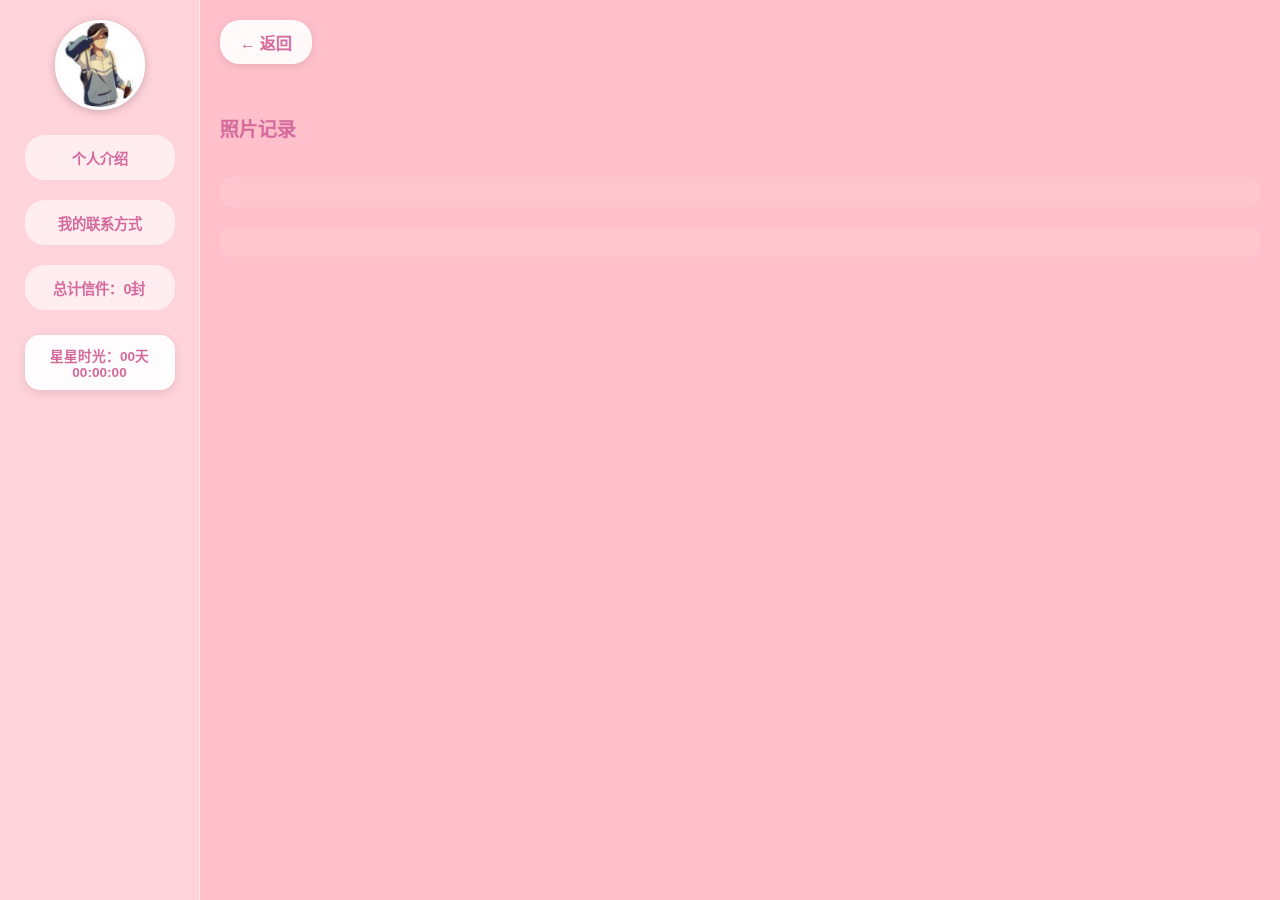
<file: article.html>
<!DOCTYPE html>
<html lang="zh-CN">
<head>
    <meta charset="UTF-8">
    <!-- 替换原有 viewport 为以下代码 -->
<meta name="viewport" content="width=device-width, initial-scale=1.0, maximum-scale=1.0, user-scalable=no">
    <title>信件详情</title>
<style>
    /* 重置样式 */
    * {
        margin: 0;
        padding: 0;
        box-sizing: border-box;
    }

    /* 页面基础布局 */
    body {
        margin: 0;
        padding: 0;
        background-color: pink;
        font-family: Arial, sans-serif;
        height: 100vh;
        display: flex;
    }

    /* ========== 侧边栏 ========== */
    .sidebar {
        width: 200px;
        height: 100%;
        background: rgba(255, 255, 255, 0.3);
        position: fixed;
        left: 0;
        top: 0;
        z-index: 100;
        padding: 20px 0;
        display: flex;
        flex-direction: column;
        align-items: center;
        backdrop-filter: blur(5px);
        border-right: 1px solid rgba(255, 255, 255, 0.5);
    }

    .avatar {
        width: 90px;
        height: 90px;
        border-radius: 50%;
        object-fit: cover;
        cursor: pointer;
        border: 3px solid white;
        box-shadow: 0 2px 10px rgba(0, 0, 0, 0.2);
        transition: transform 0.3s;
        margin-bottom: 15px;
    }

    .avatar:hover {
        transform: scale(1.1);
    }

    .sidebar-btn {
        width: 150px;
        padding: 12px;
        margin: 10px 0;
        text-align: center;
        cursor: pointer;
        background: rgba(255, 255, 255, 0.4);
        border-radius: 20px;
        font-size: 0.9em;
        color: #d46b9c;
        font-weight: bold;
        transition: all 0.3s;
        border: none;
        backdrop-filter: blur(5px);
    }

    .sidebar-btn:hover {
        background: rgba(255, 255, 255, 0.7);
        transform: translateY(-2px);
    }

    /* 个人介绍 & 联系方式 */
    .profile,
    .contact {
        display: none;
        margin-top: 15px;
        background: rgba(255, 255, 255, 0.95);
        padding: 15px;
        border-radius: 10px;
        max-width: 200px;
        font-size: 0.9em;
        color: #333;
        box-shadow: 0 5px 15px rgba(0, 0, 0, 0.1);
        text-align: center;
        backdrop-filter: blur(5px);
        z-index: 1000;
    }

    .profile.show,
    .contact.show {
        display: block;
    }

    .profile h3,
    .contact h3 {
        color: #d46b9c;
        margin-bottom: 8px;
    }

    /* 计时器 */
    .timer {
        margin-top: 15px;
        background: rgba(255, 255, 255, 0.9);
        padding: 10px 15px;
        border-radius: 15px;
        font-size: 0.85em;
        color: #d46b9c;
        font-weight: bold;
        text-align: center;
        box-shadow: 0 3px 10px rgba(0, 0, 0, 0.1);
        backdrop-filter: blur(5px);
        width: 150px;
        word-wrap: break-word;
    }

    /* ========== 主内容区域 ========== */
    .main-content {
        margin-left: 200px;
        width: calc(100% - 200px);
        height: 100%;
        overflow-y: auto;
        padding: 20px;
    }

    /* 返回按钮 */
    .back-btn {
        display: inline-block;
        background: rgba(255, 255, 255, 0.9);
        color: #d46b9c;
        padding: 10px 20px;
        border-radius: 20px;
        text-decoration: none;
        font-weight: bold;
        margin-bottom: 20px;
        box-shadow: 0 2px 8px rgba(0, 0, 0, 0.1);
        transition: all 0.3s;
    }

    .back-btn:hover {
        background: rgba(255, 255, 255, 1);
        transform: translateY(-2px);
        box-shadow: 0 4px 12px rgba(0, 0, 0, 0.15);
    }

    /* 文章标题 */
    .article-title {
        color: #d46b9c;
        font-size: 1.8em;
        margin-bottom: 10px;
        font-weight: bold;
    }

    /* 文章日期 */
    .article-date {
        color: #888;
        font-size: 1em;
        margin-bottom: 20px;
    }

    /* 文章内容 */
    .article-content {
        line-height: 1.8;
        color: #444;
        font-size: 1.1em;
        margin-bottom: 30px;
        white-space: pre-line;
    }

    /* 照片展示 */
    .article-photos {
        margin: 20px 0;
    }

    .article-photos-title {
        color: #d46b9c;
        font-weight: bold;
        margin-bottom: 15px;
        font-size: 1.2em;
    }

    .photo-grid {
        display: grid;
        grid-template-columns: repeat(auto-fill, minmax(200px, 1fr));
        gap: 15px;
    }

    .photo-item {
        border-radius: 12px;
        overflow: hidden;
        box-shadow: 0 3px 15px rgba(0, 0, 0, 0.1);
        transition: transform 0.3s;
    }

    .photo-item:hover {
        transform: scale(1.03);
    }

    .photo-item img {
        width: 100%;
        height: auto;
        object-fit: cover;
        border-radius: 8px;
        transition: transform 0.3s ease;
    }

    /* 媒体内容容器（音乐/视频） */
    .media-container {
        margin: 20px 0;
        padding: 15px;
        border-radius: 10px;
        background-color: rgba(255, 255, 255, 0.1);
        backdrop-filter: blur(10px);
        text-align: center;
    }

    .media-container h3 {
        color: #333;
        margin-bottom: 10px;
    }

    /* 音视频统一样式 */
    audio,
    video {
        width: 100%;
        max-width: 600px;
        border-radius: 8px;
        display: block;
        margin: 0 auto;
    }

    /* 爱心动画（保留占位） */
    .heart {
        position: absolute;
        font-size: 18px;
        opacity: 0.7;
        z-index: 1;
        pointer-events: none;
    }

    /* ========== 响应式设计 ========== */
    @media (max-width: 768px) {
        .sidebar {
            width: 150px;
        }

        .avatar {
            width: 70px;
            height: 70px;
        }

        .sidebar-btn {
            width: 120px;
            padding: 10px;
            font-size: 0.8em;
        }

        .main-content {
            margin-left: 150px;
            width: calc(100% - 150px);
            padding: 15px;
        }

        .article-title {
            font-size: 1.5em;
        }

        .photo-grid {
            grid-template-columns: repeat(auto-fill, minmax(150px, 1fr));
        }

        .photo-item img {
            height: 150px;
        }
    }

    @media (max-width: 480px) {
        .photo-grid {
            grid-template-columns: 1fr;
        }

        .photo-item img {
            height: 200px;
        }

        audio,
        video {
            width: 100%;
        }
    }
</style>
</head>
<body>
    <!-- 侧边栏 -->
    <div class="sidebar">
        <img src="./images/tx.jpg" alt="头像" class="avatar" onclick="toggleProfile()">
        <button class="sidebar-btn" onclick="toggleProfile()">个人介绍</button>
        <button class="sidebar-btn" onclick="toggleContact()">我的联系方式</button>
        
        <div class="profile" id="profile">
            <h3>关于我</h3>
            <p>我喜欢记录生活的点滴，相信爱是世界上最美好的事物。喜欢读书、跑步和写星星日记，我在等风也等“你”。</p>
        </div>
        
        <div class="contact" id="contact">
            <h3>联系方式</h3>
            <p>📧 68208932@qq.com</p>
            <p>📱 15561892155</p>
            <p>📍 城市：哈尔滨</p>
        </div>
       
<!-- 在侧边栏的 <div class="timer" id="timer"> 之前添加 -->
<button class="sidebar-btn" id="letterCount" disabled>总计信件：0封</button>
        <!-- 计时器放在联系方式下方 -->
        <div class="timer" id="timer">星星时光：00天 00:00:00</div>
    </div>

    <!-- 主内容 -->
    <div class="main-content">
        <a href="index.html" class="back-btn">← 返回</a>
        <h1 class="article-title" id="articleTitle"></h1>
        <div class="article-date" id="articleDate"></div>
        <div class="article-content" id="articleContent"></div>

        <div class="article-photos" id="articlePhotos">
            <div class="article-photos-title">照片记录</div>
            <div class="photo-grid" id="photoGrid"></div>
        </div>
        
        <!-- 音乐播放器容器 -->
        <div class="media-container" id="musicContainer">
            <!-- 音乐播放器将通过JavaScript动态生成 -->
        </div>
        
        <!-- 视频播放器容器 -->
        <div class="media-container" id="videoContainer">
            <!-- 视频播放器将通过JavaScript动态生成 -->
        

    </div>
 
    <!-- ✅ 内联 JS 逻辑（原 js/detail-main.js） -->
 <script type="module" src="./js/detail-main.js"></script>
</body>
</html>
</file>
